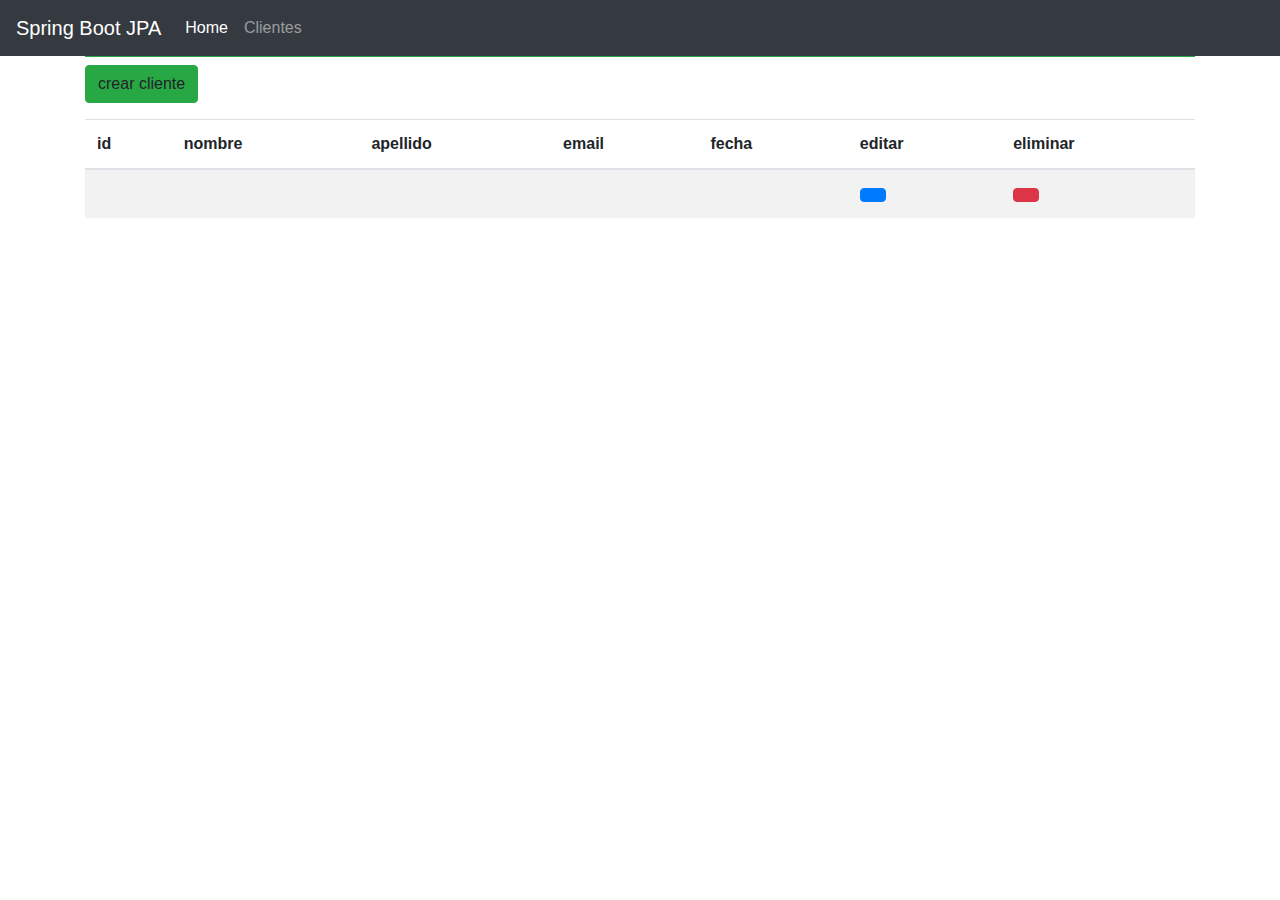
<file: src/main/resources/templates/listar.html>
<!DOCTYPE html>
<html xmlns:th="http://www.thymeleaf.org">
<head>
<meta charset="UTF-8" />
<title th:text="${titulo}"></title>
<link rel="stylesheet"
	href="https://stackpath.bootstrapcdn.com/bootstrap/4.3.1/css/bootstrap.min.css">
</head>
<body>

	<nav class="navbar navbar-expand-lg navbar-dark bg-dark">
		<a class="navbar-brand" href="#">Spring Boot JPA</a>
		<button class="navbar-toggler" type="button" data-toggle="collapse"
			data-target="#navbarNav" aria-controls="navbarNav"
			aria-expanded="false" aria-label="Toggle navigation">
			<span class="navbar-toggler-icon"></span>
		</button>
		<div class="collapse navbar-collapse" id="navbarNav">
			<ul class="navbar-nav">
				<li class="nav-item active"><a class="nav-link" href="#">Home
						<span class="sr-only">(current)</span>
				</a></li>
				<li class="nav-item"><a class="nav-link" th:href="@{/listar}">Clientes</a>
				</li>
			</ul>
		</div>
	</nav>

	<div class="container">
		<h1
			class="text-secondary border border-success border-top-0 border-left-0 border-right-0"
			th:text="${titulo}"></h1>
		<p><a th:href="@{/form}" class="btn btn-success btn-xs">crear cliente</a></p>
		<table class="table table-striped">
			<thead>
				<tr>
					<th>id</th>
					<th>nombre</th>
					<th>apellido</th>
					<th>email</th>
					<th>fecha</th>
					<th>editar</th>
					<th>eliminar</th>
				</tr>
			</thead>
			<tbody>
				<tr th:each="cliente: ${clientes}">
					<td th:text="${cliente.id}"></td>
					<td th:text="${cliente.nombre}"></td>
					<td th:text="${cliente.apellido}"></td>
					<td th:text="${cliente.email}"></td>
					<td th:text="${cliente.createAt}"></td>
					<td><a class="btn btn-primary btn-xs" th:href="@{/form/} + ${cliente.id}" th:text="'editar'"></a></td>
					<td><a class="btn btn-danger btn-xs" th:href="@{/eliminar/} + ${cliente.id}" th:text="'eliminar'" onclick="return confirm('Estás seguro que quieres eliminar?');"></a></td>
				</tr>
			</tbody>

		</table>
	</div>
	<script src="https://code.jquery.com/jquery-3.3.1.slim.min.js"></script>
	<script
		src="https://cdnjs.cloudflare.com/ajax/libs/popper.js/1.14.7/umd/popper.min.js"></script>
	<script
		src="https://stackpath.bootstrapcdn.com/bootstrap/4.3.1/js/bootstrap.min.js"></script>
</body>
</html>
</file>
